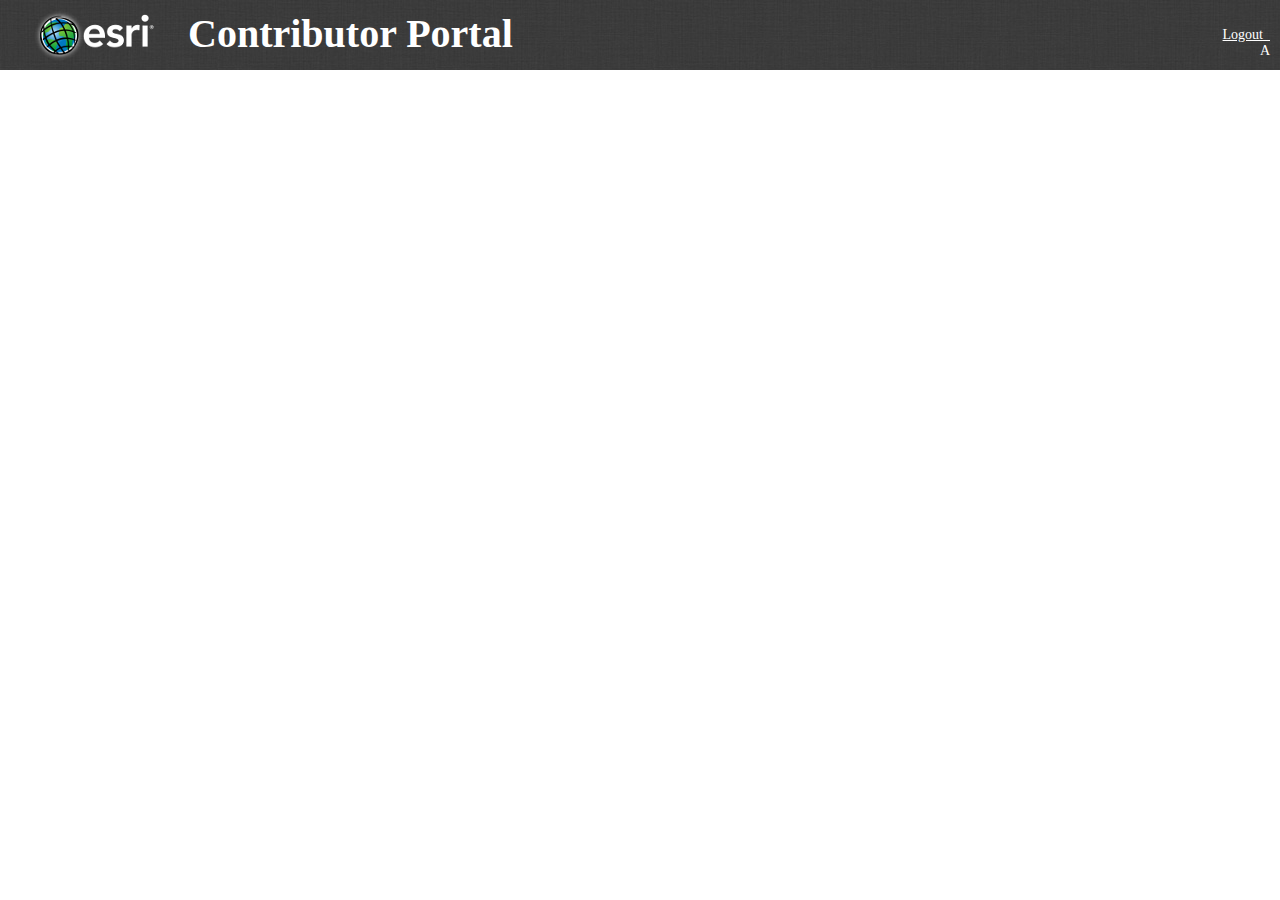
<file: index.html>
<!DOCTYPE html>
<html>
    <head>
        <meta http-equiv="Content-Type" content="text/html; charset=utf-8">
		<meta name="apple-mobile-web-app-capable" content="yes" />
		<meta name="apple-mobile-web-app-status-bar-style" content="default" />			
        <title>Contributor Portal</title>
        <link rel="stylesheet" type="text/css" href="http://localhost/webapps/arcgis_js_api/library/3.17/3.17/dojo/resources/dojo.css">
        <link rel="stylesheet" type="text/css" href="http://localhost/webapps/arcgis_js_api/library/3.17/3.17/dijit/themes/claro/claro.css">
        <link rel="stylesheet" type="text/css" href="http://localhost/webapps/arcgis_js_api/library/3.17/3.17/esri/css/esri.css">
		<link rel="stylesheet" type="text/css" href="http://localhost/webapps/arcgis_js_api/library/3.17/3.17/dgrid/css/dgrid.css">
        <link rel="stylesheet" type="text/css" href="css/main.css">
    </head>
    </head>
    <body class="dbootstrap">
        <div class="appHeader">
            <div class="headerLogo">
                <img alt="logo" src="images/esri-logo.png" height="54" />
            </div>
            <div class="headerTitle">
                Contributor Portal
            </div>
            <div class="headerLinks">
                <!-- <div id="helpDijit" style="display:inline-block">
                </div>&nbsp;&nbsp; -->
                <div id="logoutDijit" class="dropdown">
                    <a href="login.html">Logout &nbsp;
                        <script type="text/javascript">
                                var user = JSON.parse(sessionStorage.getItem("loggedInUser"));
                                if( null != user ){
                                    document.write(user.username);
                                }
                        </script>
                    </a>
                </div>A	
            </div>
        </div>
        <div id="sidebarCollapseButton" class="sidebarCollapseButton close" style="display:none;"></div>		
        <div id="bottombarCollapseButton" class="bottombarCollapseButton close" style="display:none;"></div>
        <script type="text/javascript">
            var dojoConfig = {
                async: true,
                packages: [{
                    name: 'viewer',
                    location: location.pathname.replace(/[^\/]+$/, '') + 'js/viewer'
                },{
                    name: "config",
                    location: location.pathname.replace(/[^\/]+$/, '') + "js/config"
                },{
                    name: 'gis',
                    location: location.pathname.replace(/[^\/]+$/, '') + 'js/gis'
                },{
                    name: 'dbootstrap',
                    location: location.pathname.replace(/[^\/]+$/, '') + 'js/dbootstrap'
                },{
					name : 'stores',
					location: location.pathname.replace(/[^\/]+$/, '') + 'js/gis/stores'
				}]
            };
        </script>
        <script type="text/javascript" src="http://localhost/webapps/arcgis_js_api/library/3.17/3.17/init.js"></script>
        <script type="text/javascript">
            var app; //dev only
            require(['dbootstrap','viewer/Controller','dijit/registry','dojo/_base/lang'], function(dbootstrap,Controller, registry, lang){

                var user = JSON.parse(sessionStorage.getItem("loggedInUser"));
                
				if(null == user) {
                    alert("User not logged in. Please login to application");
                    window.location.href = "login.html";
                } 

                Controller.startup();
                app = Controller; //dev only
				Controller.onWidgetsLoaded = function() {
					//wire up communication between dashboard and results grid
					var dashboard = registry.byId("Dashboard_widget");
					if(null != dashboard) {
						dashboard.on("chartClicked", lang.hitch(this, function(eventArgs) {
							if(!app.isPaneOpen("bottombar"))
								app.togglePane("bottombar");
							var grid = registry.byId("ResultsGrid_widget");
							var query = {};
							query[eventArgs.fieldName] = eventArgs.fieldValue;
							if(eventArgs.sessionId != -1)
								query["SESSIONID"] = eventArgs.sessionId;
								
							grid.setQuery(query);
							
						}));
					}
				};
            });
        </script>
    </body>
</html>
</file>
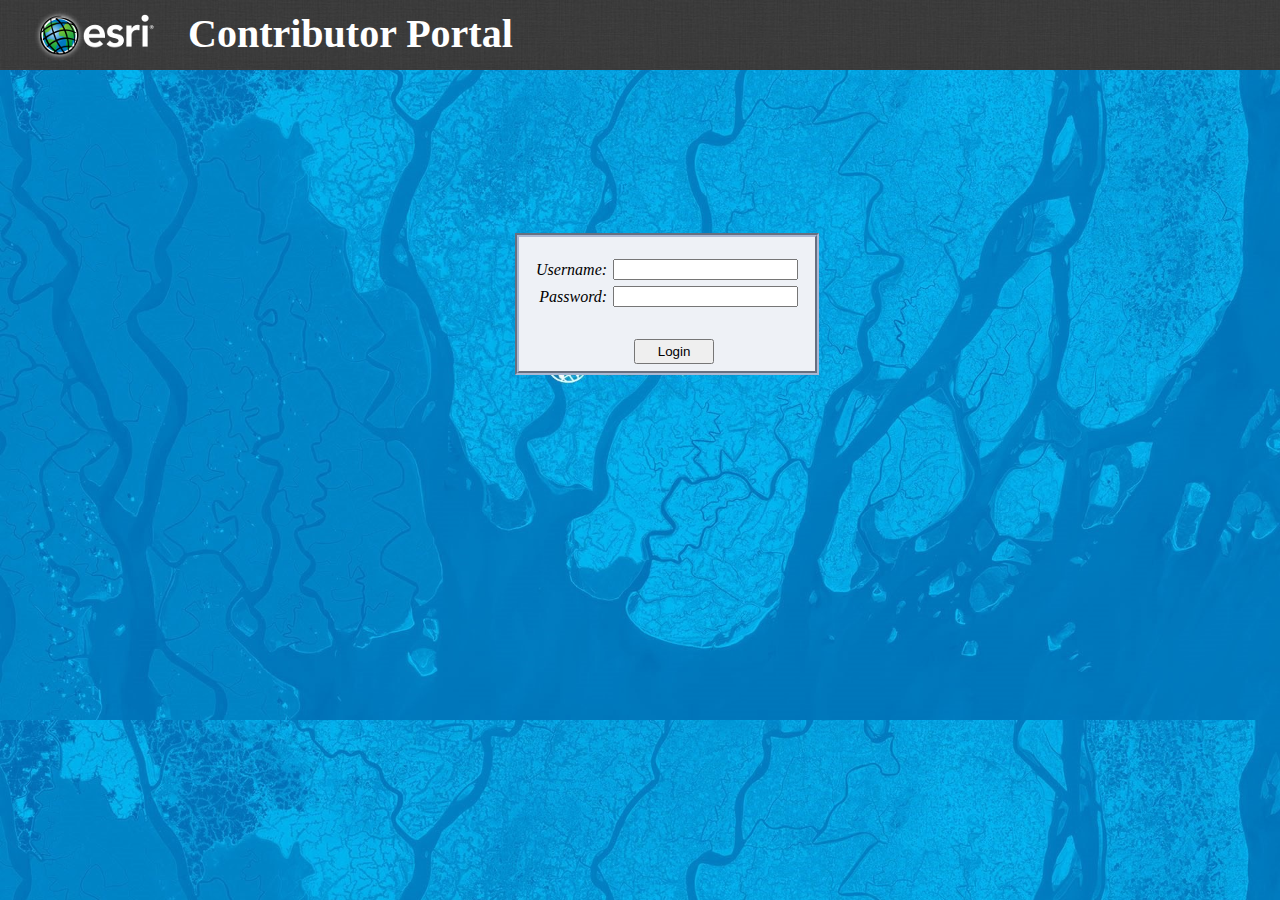
<file: login.html>
<!DOCTYPE html>
<html lang="en">
<head>
    <meta http-equiv="Content-Type" content="text/html; charset=utf-8">
	<meta name="apple-mobile-web-app-capable" content="yes" />
	<meta name="apple-mobile-web-app-status-bar-style" content="default" />	
    <title>Contributor Portal</title>
    <link rel="stylesheet" type="text/css" href="css/login.css">
    <meta charset="UTF-8">
    <title></title>
    <script>
        function Authenticator(_users) {
            this.Users = _users;

            this.isValidLogin = function(username, password) {
                for(var i = 0; i < this.Users.length;++i) {
                    if(this.Users[i].username == username && this.Users[i].password == password)
                        return true;
                }
                return false;
            },
                    this.GenerateGuid = function() {
                        function _p8(s) {
                            var p = (Math.random().toString(16)+"000000000").substr(2,8);
                            return s ? "-" + p.substr(0,4) + "-" + p.substr(4,4) : p ;
                        }
                        return _p8() + _p8(true) + _p8(true) + _p8();
                    },
                    this.GetUser = function(username, password) {
                        for(var i = 0; i < this.Users.length;++i) {
                            if(this.Users[i].username == username && this.Users[i].password == password)
                                return this.Users[i];
                        }
                        return null;
                    }
        }

        function User(_username, _password, _apps, _sessions, _isAdmin) {
            this.username = _username;
            this.password = _password;
            this.apps = _apps;
            this.sessions = _sessions;
            this.isAdmin = _isAdmin;
            this.loginToken = null;
        }

        var users = [];
        users.push(new User("Team A", "demo", ["scalebar","homeButton","legend","toc","bookmarks","draw","Dashboard","ValidateData","ResultsGrid","identify","Editor"], [2], false));
        users.push(new User("Team B","demo",["scalebar","homeButton","legend","toc","bookmarks","draw","Dashboard","ValidateData","ResultsGrid","identify","Editor"], [3], false));
        users.push(new User("Team C","demo",["scalebar","homeButton","legend","toc","bookmarks","draw","Dashboard","ValidateData","ResultsGrid","identify","Editor"], [4], false));
        users.push(new User("Fieldtech1","demo",["scalebar","homeButton","legend","toc","bookmarks","draw","ResultsGrid","identify"], [5], false));
        users.push(new User("Fieldtech2","demo",["scalebar","homeButton","legend","toc","bookmarks","draw","ResultsGrid","identify"], [6], false));
        users.push(new User("admin","demo",[], [1,], true));

        function submitLogin() {
            var username = document.getElementById("txtUserName").value;
            var password = document.getElementById("txtPassword").value;
            var auth = new Authenticator(users);
            if(auth.isValidLogin(username, password)) {
                var user = auth.GetUser(username, password);
                user.loginToken = auth.GenerateGuid();
                sessionStorage.setItem("loggedInUser",JSON.stringify(user));
                window.location.href = "index.html";
            }
            else
                alert("Invalid Login");
        }
    </script>
</head>
<body class="appBackground">

    <div class="container">

        <div class="appHeader">
            <div class="headerLogo">
                <img alt="logo" src="images/esri-logo.png" height="54" />
            </div> 
            <div class="headerTitle">Contributor Portal</div>
        </div>
        <!--<div class="sidebar"></div>-->
        <br><br><br><br><br><br><br><br><br><br>
		<form onsubmit="submitLogin();" action="javascript:submitLogin();">
			<table align="center" valign="middle" style="width:60%;margin-left:auto;marign-right:auto">
				<tr>
					<td>
						<table align="center" style="border: 4px groove #ABB8D3;background-color:#EEF1F6">
							<tr>
								<td align="right" style="font-size:medium;padding:20px 0px 4px 15px"><i>Username:</i>&nbsp;</td>
								<td align="left" style="padding: 20px 15px 4px 0px"><input type="text" id="txtUserName" maxlength="32"/> </td>
							</tr>
							<tr>
								<td align="right" style="font-size:medium;padding:0px 0px 10px 15px"><i>Password:</i>&nbsp;</td>
								<td align="left" style="padding: 0px 15px 10px 0px"><input type="password" id="txtPassword" maxlength="32"/></td>
							</tr>
							<tr><td colspan="2">&nbsp;</td></tr>
							<tr>
								<td colspan="2" align="center" style="padding: 0px 0px 5px 0px">&nbsp;&nbsp;&nbsp;&nbsp;<input type="submit" value="Login" id="btnSubmit" onclick="submitLogin()" style="width:80px;height:25px"/></td>
							</tr>
						</table>
					</td>
				</tr>
			</table>
		</form>
    </div>
 <!--   <footer class="site-footer">

    </footer> -->
</body>
</html>
</file>
<file: css/main.css>
body, html {
    width: 100%;
    height: 100%;
    margin: 0;
    padding: 0;
    overflow: hidden;
    /*font-family: Tahoma;*/
    font-size: 14px;
}

.StatusTooltipDialog {
	height:100px;
}

.dijitDialogPaneContent {
    width: 400px !important;
    height: 75px !important;
	font-size: 15px;
	font-weight :bold;
	text-align: center;
	padding:20px 5px 10px 10px;
}

.dijitDialogTitle {
    font-size: 15px;
    font-weight: bold;
}

.dgrid-column-0 {
   width: 100px; 
}
.dgrid-cell {
	text-align: center;
}

.dgrid-header {
	font-family: Calibri;
	font-size:15pt;
	font-weight:bold;
}

.bottombar {

    height: 100px;
    width: 100%;
    float: bottom;
    margin: 0;
    padding: 0;
}
.sidebar {
    background: url("../images/linen_y.jpg") repeat-y scroll left top transparent;
    position: absolute;
    height: 100%;
    margin: 0;
    padding: 0;
    width: 70px;
    float: left;
}

.appHeader {
    background: url("../images/linen.jpg") repeat-x scroll left top transparent;
    height: 70px;
    margin: 0;
    padding: 0;
    width: 100%;
}

.appHeader .headerLogo {
    float: left;
    left: 30px;
    position: relative;
    top: 8px;
}

.appHeader .headerTitle {
    color: #FFFFFF;
    float: left;
    font-size: 30pt;
    font-weight: bold;
    left: 60px;
    top: 10px;
    position: relative;
}

.appHeader .subHeaderTitle {
    color: #CFCFCF;
    font-size: small;
    padding-left: 20px;
}

.appHeader .search {
    float: left;
    left: 80px;
    position: relative;
    top: 18px;
}

.appHeader .headerLinks {
    float: right;
    color: #FFFFFF;
    position: relative;
    top: 27px;
    right: 10px;
    text-align:right;
    display: inline-block;
}

.appHeader .headerLinks a {
    color: #FFFFFF;
}

#borderContainer {
    position: absolute;
    top: 70px;
    bottom: 0;
    left: 0;
    right: 0;
    background-color: #FFFFFF
}

#sidebar {
    width: 534px;
    padding: 4px;
    margin: 0;
    overflow: auto;
    overflow-x: hidden;
    border-right: 1px solid #B5BCC7;
}

#bottombar {
    height: 250px;
    padding: 4px;
    margin: 0;
    overflow: auto;
    overflow-x: hidden;
    border-top: 1px solid #B5BCC7;
}

#map {
    padding: 0;
    overflow: hidden;
    background: url("../images/noisy_grid.png") #fff;
}

.HomeButton, .LocateButton {
    margin-bottom: 10px;
}

.titlePaneBottomFix {
    margin-bottom: -1px;
}

.titlePaneRightFix {
    margin-right: -1px;
}

.sidebarCollapseButton {
    width: 16px;
    height: 25px;
    position: absolute;
    top: 70px;
    border-top: 1px solid #B5BCC7;
    border-right: 1px solid #B5BCC7;
    border-bottom: 1px solid #B5BCC7;
    z-index: 40;
    background-color: white;
    border-radius: 0 5px 5px 0;
    background-position: -1px 4px;
    background-repeat: no-repeat;
    cursor: pointer;
}

.sidebarCollapseButton.close {
    left: 0px;
    background-image: url("../images/close.png");
}

.sidebarCollapseButton.open {
	left: 542px;
    background-image: url("../images/open.png");
}

.bottombarCollapseButton {
    width: 25px;
    height: 16px;
    position: absolute;
    left: 545px;
    border-top: 1px solid #B5BCC7;
    border-right: 1px solid #B5BCC7;
    border-left: 1px solid #B5BCC7;
    z-index: 40;
    background-color: white;
    border-radius: 5px 5px 0px 0px;
    background-position: 4px 2px;
    background-repeat: no-repeat;
    cursor: pointer;
}

.bottombarCollapseButton.close {
    bottom: 258px;
    background-image: url("../images/bottombarclose.png");
}

.bottombarCollapseButton.open {
    background-image: url("../images/bottombaropen.png");
    bottom: 0px;
	left : 545px;
}

.floatingWidget_underlay {
    display:none
}

#help_parent_underlay {
    display:block;
}

/* dbootstrap overrides*/
.dbootstrap .dijitToolbar .dijitButtonContents {
    padding: 1px !important;
}

.dbootstrap .dijitTitlePane {
    border: 1px solid #DDDDDD;
    margin-bottom: 2px;
    -webkit-border-radius: 4px;
    border-radius: 4px;
}

.dbootstrap .dijitTitlePaneTitle {
    color: #666666 !important;
    border-bottom: none;
    padding: 8px 15px;
    background-color: #F5F5F5;
}

.dijitSliderBarContainerH{
    z-index: 0!important;
}
.dbootstrap .dijitTitlePaneContentInner {
    background-color: #FFFFFF;
}
/* end dbootstrap overrides*/
</file>
<file: css/login.css>
body, html {
    width: 100%;
    height: 100%;
    margin: 0;
    padding: 0;
    overflow: hidden;
    font-family: Calibri;
    font-size: 14px;
}

* {
    margin: 0;
}

.appBackground {
	background: url("../images/ScienceOfWhere.jpg");
	background-size:100%;
}

.appHeader {
    background: url("../images/linen.jpg") repeat-x scroll left top transparent;
    height: 70px;
    margin: 0;
    padding: 0;
    width: 100%;
}

.appHeader .headerLogo {
    float: left;
    left: 30px;
    position: relative;
    top: 8px;
}

.appHeader .headerTitle {
    color: #FFFFFF;
    float: left;
    font-size: 30pt;
    font-weight: bold;
    left: 60px;
    top: 10px;
    position: relative;
}

.appHeader .subHeaderTitle {
    color: #CFCFCF;
    font-size: small;
    padding-left: 20px;
}

.appHeader .search {
    float: left;
    left: 80px;
    position: relative;
    top: 18px;
}

.appHeader .headerLinks {
    float: right;
    color: #FFFFFF;
    position: relative;
    top: 27px;
    right: 10px;
    text-align:right;
    display: inline-block;
}

.appHeader .headerLinks a {
    color: #FFFFFF;
}

.container {
    min-height: 100%;
    margin-bottom: -350px;
}

.container:after {
    content: "";
    display: block;
}
</file>
